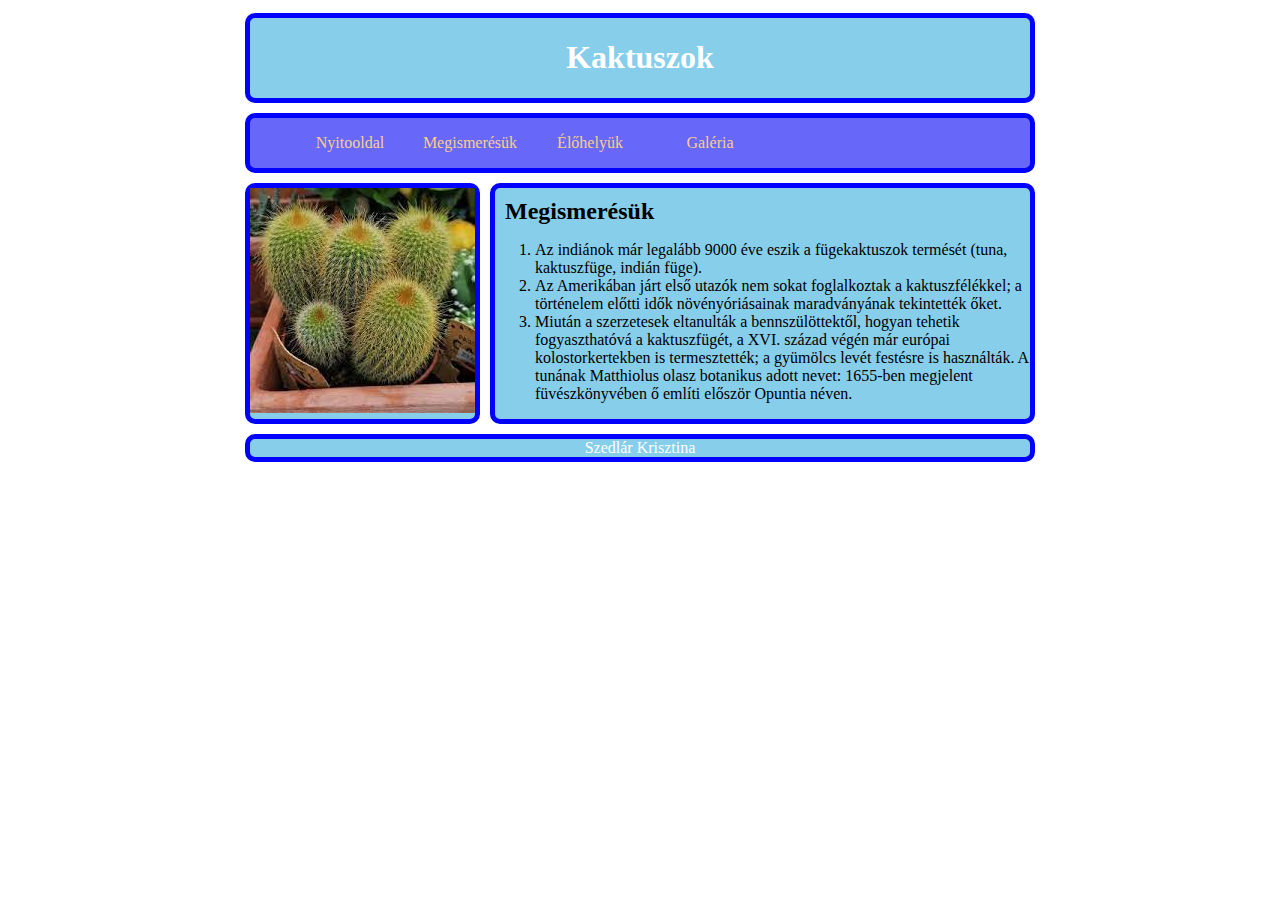
<file: index.html>
<!DOCTYPE html>
<html lang="hu">

<head>
    <meta charset="UTF-8">
    <meta http-equiv="X-UA-Compatible" content="IE=edge">
    <meta name="viewport" content="width=device-width, initial-scale=1.0">
    <title>Szedlár Krisztina</title>
    <link rel="stylesheet" href="styles.css">
</head>

<body>
    <main>
        <header>
            <h1>Kaktuszok</h1>
        </header>
        <nav>

            <ul>
                <li><a href="index.html">Nyitooldal</a></li>
                <li>
                    <a href="index.html">Megismerésük</a>
                </li>
                <li>
                    <a href="index.html">Élőhelyük</a>
                </li>
                <li>
                    <a href="galeria.html">Galéria</a>
                </li>
            </ul>

        </nav>
        <article>
            <img src="kepek/kaktusz2.jpg" alt="">

        </article>
        <aside>
            <h2>Megismerésük</h2>
            <ol>
                <li>Az indiánok már legalább 9000 éve eszik a fügekaktuszok termését (tuna, kaktuszfüge, indián füge).</li>
                <li>Az Amerikában járt első utazók nem sokat foglalkoztak a kaktuszfélékkel; a történelem előtti idők növényóriásainak maradványának tekintették őket. </li>
                <li>Miután a szerzetesek eltanulták a bennszülöttektől, hogyan tehetik fogyaszthatóvá a kaktuszfügét, a XVI. század végén már európai kolostorkertekben is termesztették; a gyümölcs levét festésre is használták. A tunának Matthiolus olasz botanikus
                    adott nevet: 1655-ben megjelent füvészkönyvében ő említi először Opuntia néven.</li>
            </ol>

        </aside>
        <footer>
            Szedlár Krisztina
        </footer>
    </main>

</body>

</html>
</file>
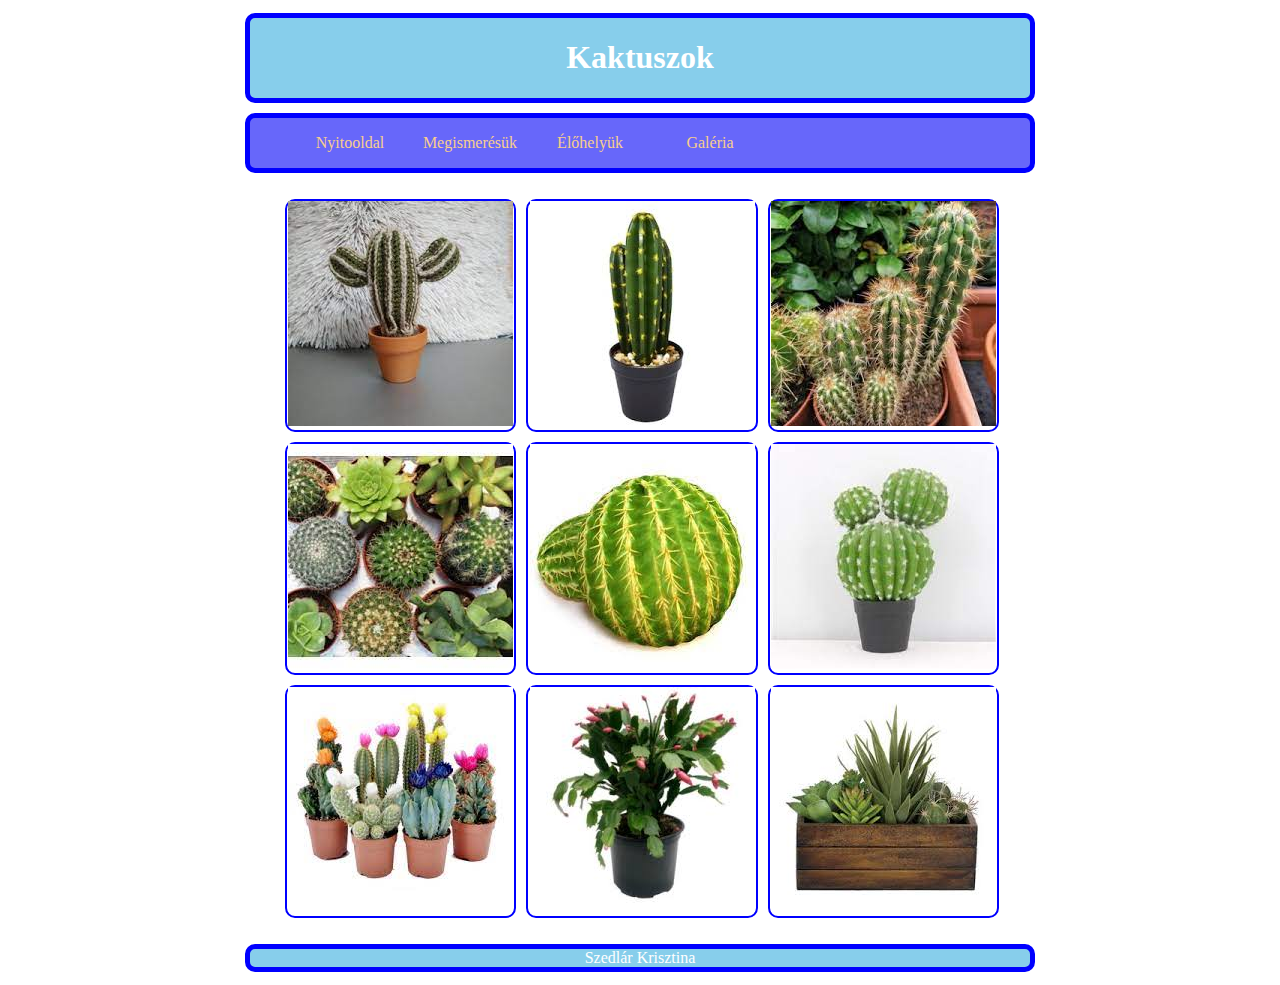
<file: galeria.html>
<!DOCTYPE html>
<html lang="hu">

<head>
    <meta charset="UTF-8">
    <meta http-equiv="X-UA-Compatible" content="IE=edge">
    <meta name="viewport" content="width=device-width, initial-scale=1.0">
    <title>Szedlár Krisztina</title>
    <link rel="stylesheet" href="styles.css">
</head>

<body>
    <main>
        <header>
            <h1>Kaktuszok</h1>
        </header>
        <nav>

            <ul>
                <li><a href="index.html">Nyitooldal</a></li>
                <li>
                    <a href="index.html">Megismerésük</a>
                </li>
                <li>
                    <a href="index.html">Élőhelyük</a>
                </li>
                <li>
                    <a href="galeria.html">Galéria</a>
                </li>
            </ul>

        </nav>
        <section>
            <ul>
                <li><img src="kepek/kep1.jpg" alt="" srcset=""></li>
                <li><img src="kepek/kep2.jpg" alt="" srcset=""></li>
                <li><img src="kepek/kep3.jpg" alt="" srcset=""></li>
                <li><img src="kepek/kep4.jpg" alt="" srcset=""></li>
                <li><img src="kepek/kep5.jpg" alt="" srcset=""></li>
                <li><img src="kepek/kep6.jpg" alt="" srcset=""></li>
                <li><img src="kepek/kep7.jpg" alt="" srcset=""></li>
                <li><img src="kepek/kep8.jpg" alt="" srcset=""></li>
                <li><img src="kepek/kep9.jpg" alt="" srcset=""></li>
            </ul>

        </section>
        <footer>
            Szedlár Krisztina
        </footer>
    </main>

</body>

</html>
</file>
<file: styles.css>
main {
    max-width: 800px;
    margin: auto;
    display: grid;
    grid-template-areas: "h h h h h h" "n n n n n n" "a a a as as as" "f f f f f f";
    border: 10px;
}

header,
nav,
article,
aside,
footer {
    margin-bottom: 5px;
    margin-top: 5px;
    margin-left: 5px;
    margin-right: 5px;
    border-radius: 10px;
    border: 5px solid blue;
}

header {
    grid-area: h;
    text-align: center;
    background-color: skyblue;
    color: white;
}

nav {
    grid-area: n;
    background-color: rgb(103, 103, 250);
}

nav ul {
    display: grid;
    grid-template-columns: 120px 120px 120px 120px;
}

nav ul li {
    list-style-type: none;
    display: inline;
    text-align: center;
}

nav ul li a {
    text-decoration: none;
    color: rgb(248, 206, 142);
    display: block;
    border-radius: 5px;
}

nav ul li a:hover {
    background-color: aqua;
}

article {
    grid-area: a;
    background-color: skyblue;
    text-align: justify;
}

aside {
    grid-area: as;
    background-color: skyblue;
}

aside h2 {
    margin-bottom: 10px;
    margin-top: 10px;
    margin-left: 10px;
    margin-right: 10px;
}

section ul {
    display: grid;
    grid-template-columns: 1fr 1fr 1fr;
}

section ul li {
    list-style-type: none;
    border-radius: 10px;
    border: 2px solid blue;
    text-align: center;
    margin-bottom: 5px;
    margin-top: 5px;
    margin-left: 5px;
    margin-right: 5px;
    border-radius: 10px;
}

footer {
    grid-area: f;
    background-color: skyblue;
    text-align: center;
    color: white;
}

@media screen and (max-width: 600px) {
    nav ul {
        grid-template-columns: 1fr;
    }
    main {
        grid-template-areas: "h h h" "n n n" "a a a" "as as as" "f f f";
    }
    section ul {
        grid-template-columns: 1fr 1fr;
    }
}

@media screen and (max-width: 500px) {
    section ul {
        grid-template-columns: 1fr;
    }
}
</file>
